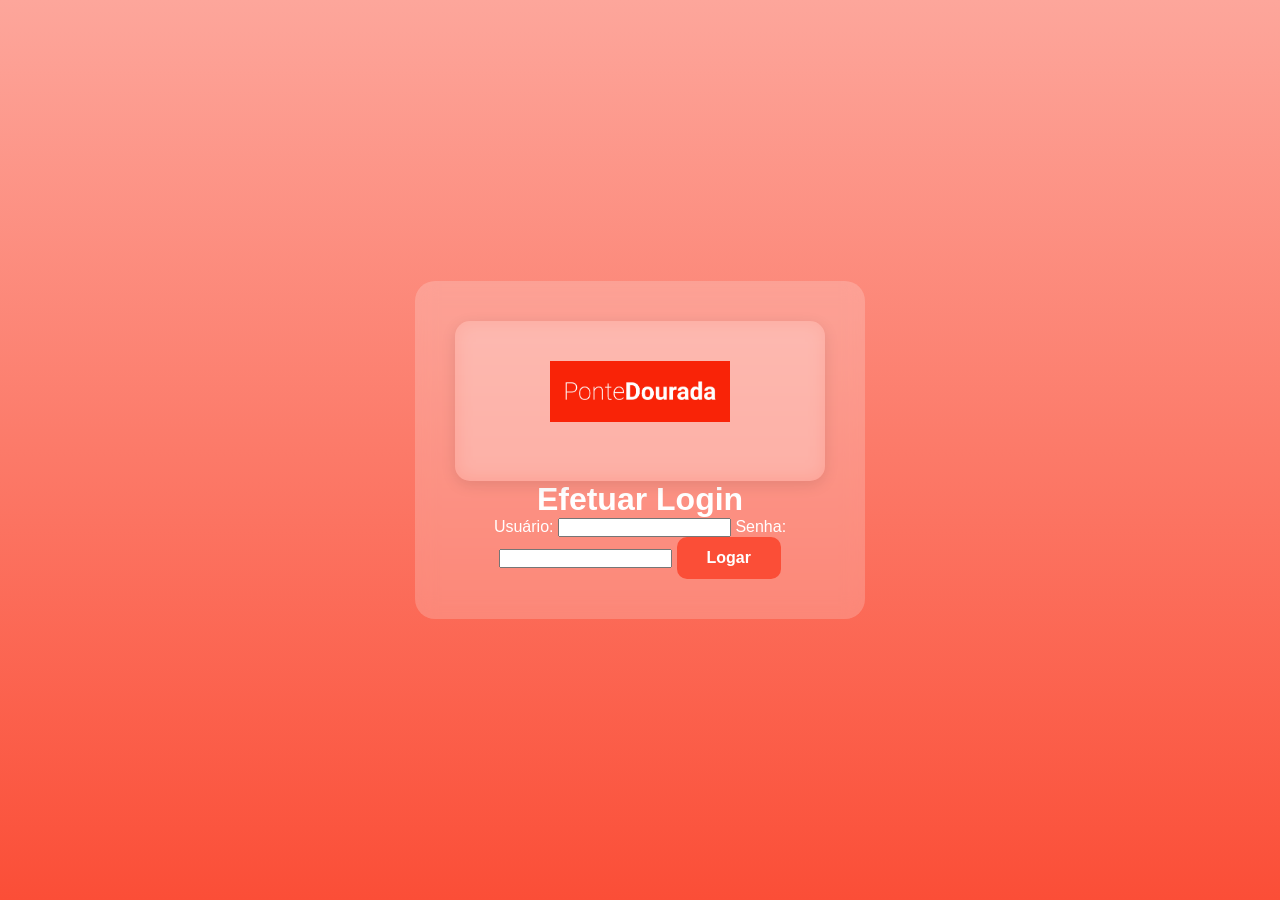
<file: index.html>
<!DOCTYPE html>
<html lang="pt-br">
<head>
    <meta charset="UTF-8">
    <meta name="viewport" content="width=device-width, initial-scale=1.0">
    <link rel="stylesheet" href="style/style.css">
    <title>Login - Sistema</title>
</head>
<body>

    <div class="principal">
        <div class="banner">
            <img src="PNG/1.png" alt="Logo">
        </div>

        <div class="Login">
            <h1>Efetuar Login</h1>

            <form>
                <label>Usuário:</label>
                <input type="text" id="usuario" name="usuario">

                <label>Senha:</label>
                <input type="password" id="senha" name="senha">

                <input type="button" value="Logar" onclick="fazerLogin()">
            </form>
        </div>
    </div>

    <script>
        function fazerLogin() {
            // Pegando os valores dos inputs
            const user = document.getElementById("usuario").value;
            const pass = document.getElementById("senha").value;

            if (user === "admin" && pass === "admin") {
                alert("Login de Administrador realizado!");
                window.location.href = "telaprincipal.html";
            } 
            else if (user === "operacional" && pass === "oper2026") {
                alert("Login Operacional realizado!");
                window.location.href = "Atendimento.html";
            } 
            else {
                alert("Usuário ou senha incorretos.");
            }
        }
    </script>

</body>
</html>
</file>
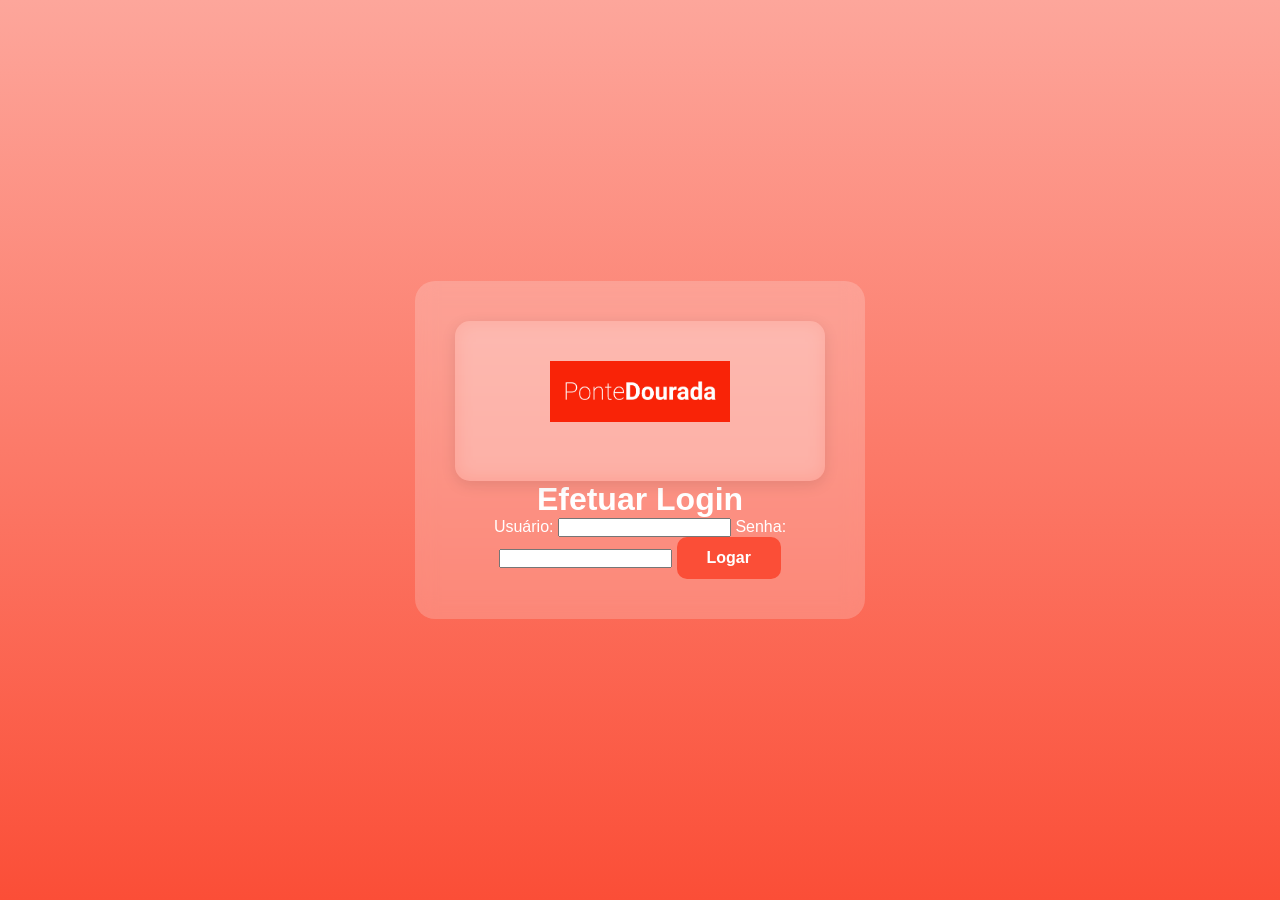
<file: LoginPonte.html>
<!DOCTYPE html>
<html lang="pt-br">
<head>
    <meta charset="UTF-8">
    <meta name="viewport" content="width=device-width, initial-scale=1.0">
    <link rel="stylesheet" href="style/style.css">
    <title>Login - Sistema</title>
</head>
<body>

    <div class="principal">
        <div class="banner">
            <img src="PNG/1.png" alt="Logo">
        </div>

        <div class="Login">
            <h1>Efetuar Login</h1>

            <form>
                <label>Usuário:</label>
                <input type="text" id="usuario" name="usuario">

                <label>Senha:</label>
                <input type="password" id="senha" name="senha">

                <input type="button" value="Logar" onclick="fazerLogin()">
            </form>
        </div>
    </div>

    <script>
        function fazerLogin() {
            // Pegando os valores dos inputs
            const user = document.getElementById("usuario").value;
            const pass = document.getElementById("senha").value;

            if (user === "admin" && pass === "admin") {
                alert("Login de Administrador realizado!");
                window.location.href = "telaprincipal.html";
            } 
            else if (user === "operacional" && pass === "oper2026") {
                alert("Login Operacional realizado!");
                window.location.href = "Atendimento.html";
            } 
            else {
                alert("Usuário ou senha incorretos.");
            }
        }
    </script>

</body>
</html>
</file>
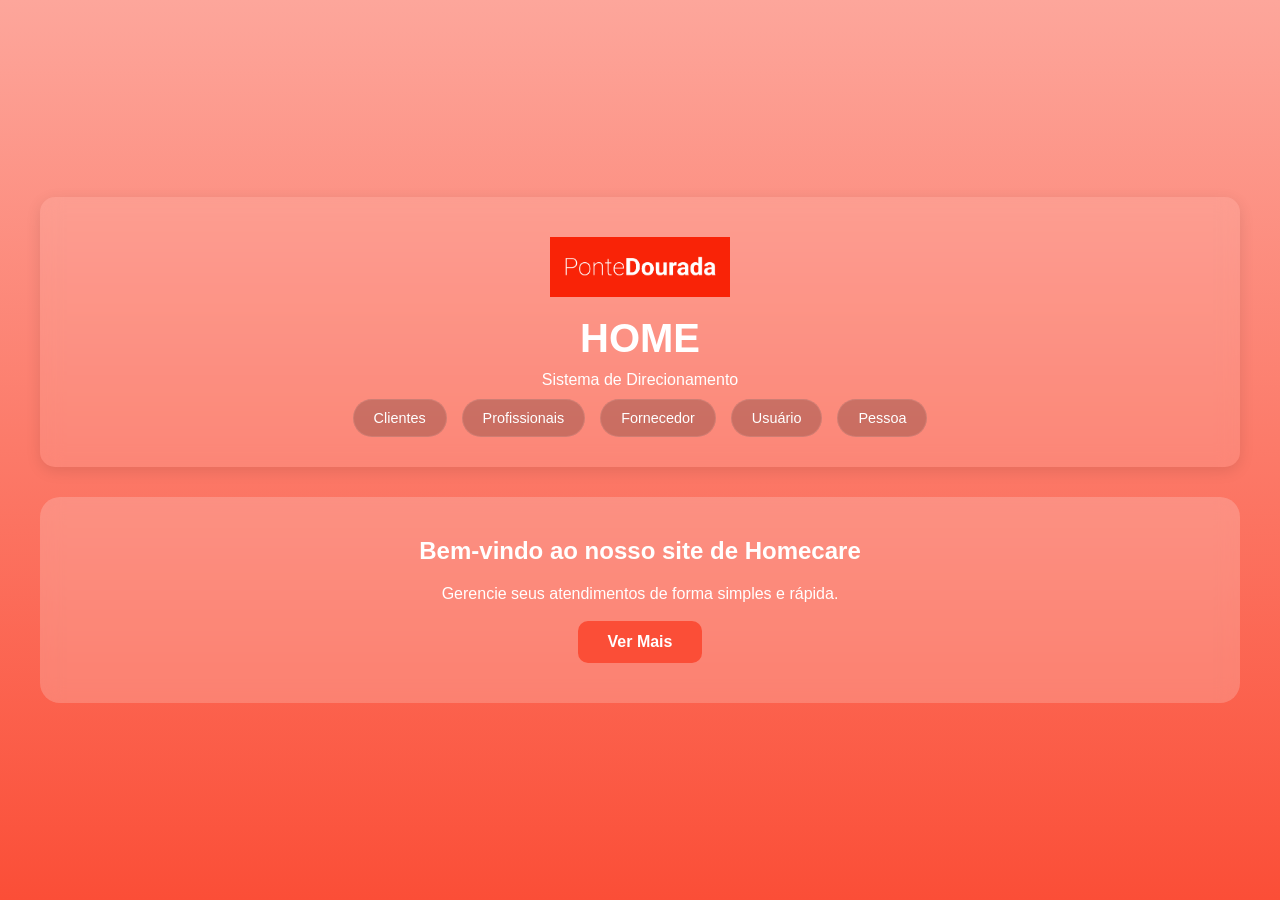
<file: telaprincipal.html>
<!DOCTYPE html>
<html lang="pt-BR">
<head>
    <meta charset="UTF-8">
    <meta name="viewport" content="width=device-width, initial-scale=1.0">
    <link rel="stylesheet" href="style/style.css">
    <title>Página Principal Home</title>
</head>
<body>

    <div class="container">
        <header class="topo">
            <div class="banner">
                <img src="PNG/1.png" alt="Logo do Sistema">
                <h1>HOME</h1>
                <p>Sistema de Direcionamento</p>
                
                <nav class="menu">
                    <ul>
                        <li><a href="Clientes.html">Clientes</a></li>
                        <li><a href="Profissionais.html">Profissionais</a></li>
                        <li><a href="FornecedorPonte.html">Fornecedor</a></li>
                        <li><a href="Usuário.html">Usuário</a></li>
                        <li><a href="Pessoa.html">Pessoa</a></li>
                    </ul>
                </nav>
            </div>
        </header>

        <main class="conteudo">
            <section class="destaque">
                <h2>Bem-vindo ao nosso site de Homecare</h2>
                <p>Gerencie seus atendimentos de forma simples e rápida.</p>
                <br>
                <a href="#" class="botao">Ver Mais</a>
            </section>
        </main>
    </div>

</body>
</html>
</file>
<file: style/style.css>
/* --- RESET E GERAL --- */
* {
    box-sizing: border-box;
    margin: 0;
    padding: 0;
}

body {
    background: linear-gradient(#FDA69B, #FB4E37);
    font-family: Arial, Helvetica, sans-serif;
    display: flex;
    justify-content: center;
    align-items: center;
    min-height: 100vh;
    color: white;
}

.container {
    width: 95%;
    max-width: 1200px;
    margin: 0 auto;
}

/* --- CABEÇALHO E BANNER --- */
.topo {
    width: 100%;
    margin-bottom: 20px;
}

.banner {
    background: rgba(255, 255, 255, 0.1);
    backdrop-filter: blur(10px);
    text-align: center;
    padding: 40px 20px;
    border-radius: 15px;
    box-shadow: 0 4px 15px rgba(0, 0, 0, 0.1);
}

.banner img {
    width: 180px;
    height: auto;
    margin-bottom: 15px;
}

.banner h1 {
    font-size: 2.5rem;
    margin-bottom: 10px;
}

/* --- MENU DE NAVEGAÇÃO --- */
.menu {
    margin-top: 20px;
}

.menu ul {
    list-style: none;
    display: flex;
    justify-content: center;
    flex-wrap: wrap;
    gap: 15px;
}

.menu li a {
    text-decoration: none;
    color: #fff;
    background: rgba(0, 0, 0, 0.2);
    padding: 10px 20px;
    border-radius: 20px;
    font-size: 0.9rem;
    transition: 0.3s;
    border: 1px solid rgba(255, 255, 255, 0.1);
}

.menu li a:hover {
    background: #fff;
    color: #FB4E37;
    transform: translateY(-3px);
}

/* --- CONTEÚDO E DESTAQUE --- */
.conteudo {
    width: 100%;
    margin-top: 30px;
}

.destaque {
    background: rgba(255, 255, 255, 0.2);
    backdrop-filter: blur(10px);
    padding: 40px;
    border-radius: 20px;
    text-align: center;
}

.destaque h2 {
    margin-bottom: 20px;
}

/* --- BOTÕES --- */
.botao, input[type="button"] {
    display: inline-block;
    background-color: #FB4E37;
    color: white;
    text-decoration: none;
    padding: 12px 30px;
    border-radius: 10px;
    font-size: 16px;
    font-weight: bold;
    border: none;
    cursor: pointer;
    transition: 0.3s;
}

.botao:hover, input[type="button"]:hover {
    background-color: #d43f2a;
    transform: scale(1.05);
}

/* --- ESTILO PARA TELAS DE FORMULÁRIO (LOGIN/CADASTRO) --- */
.principal {
    width: 100%;
    max-width: 450px;
    padding: 40px;
    background-color: rgba(255, 255, 255, 0.2);
    backdrop-filter: blur(10px);
    border-radius: 20px;
    text-align: center;
}
</file>
